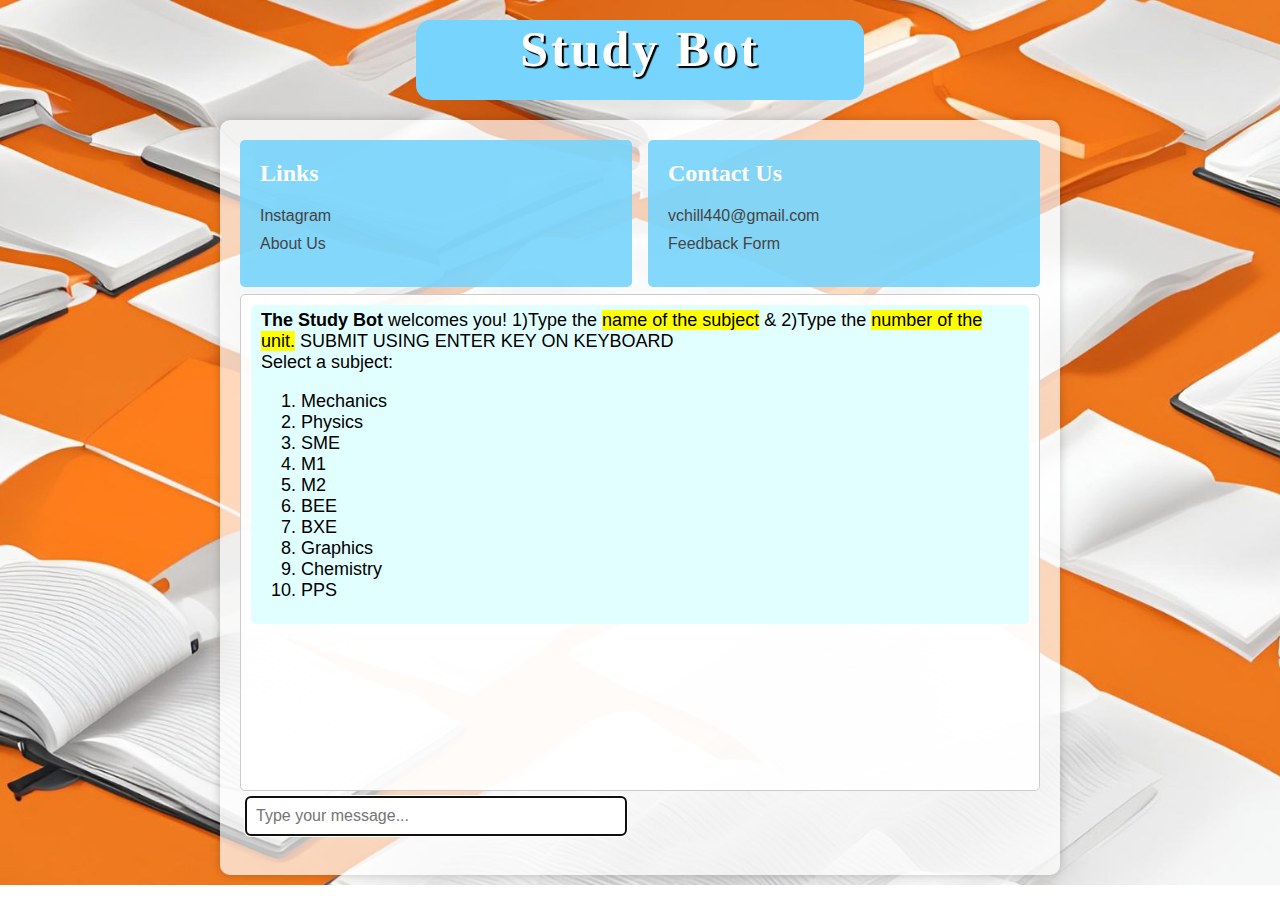
<file: index.html>
<!DOCTYPE html>
<html lang="en">
<head>
    <meta charset="UTF-8">
	<meta name="description" content="Free Notes">
	<meta name="keywords" content="HTML, CSS, JavaScript">
	<meta name="author" content="Madhur Chandratre">
    <meta name="viewport" content="width=device-width, initial-scale=1.0">
    <title>STUDY BOT</title>
    <link rel="stylesheet" href="styles.css">
</head>
<body>
	
	<header class="header">
		<a href="index.html"><h1 class="header-title">Study Bot</h1></a>
    </header>
	
    <div class="chat-container">
		<div class="sidebar">
            <h2 class="col">Links</h2>
            <ul>
                <li><a href="#" target="_blank">Instagram</a></li>
                <li><a href="about.html" target="_blank">About Us</a></li>
            </ul>
        </div>
		<div class="sidebar-right">
            <h2 class="col">Contact Us</h2>
			<ul>
            <li><a href="https://mail.google.com" target="_blank">vchill440@gmail.com</a></li>
			<li><a href="https://forms.gle/uy5EbpGknYLXyuwN6" target="_blank">Feedback Form</a></li>
			</ul>
        </div>
        <div class="chat-box" id="chat-box">
        </div>
		<input type="text" id="user-input" placeholder="Type your message...">
        	
    </div>
    <script src="script1.js"></script>
</body>
</html>
</file>
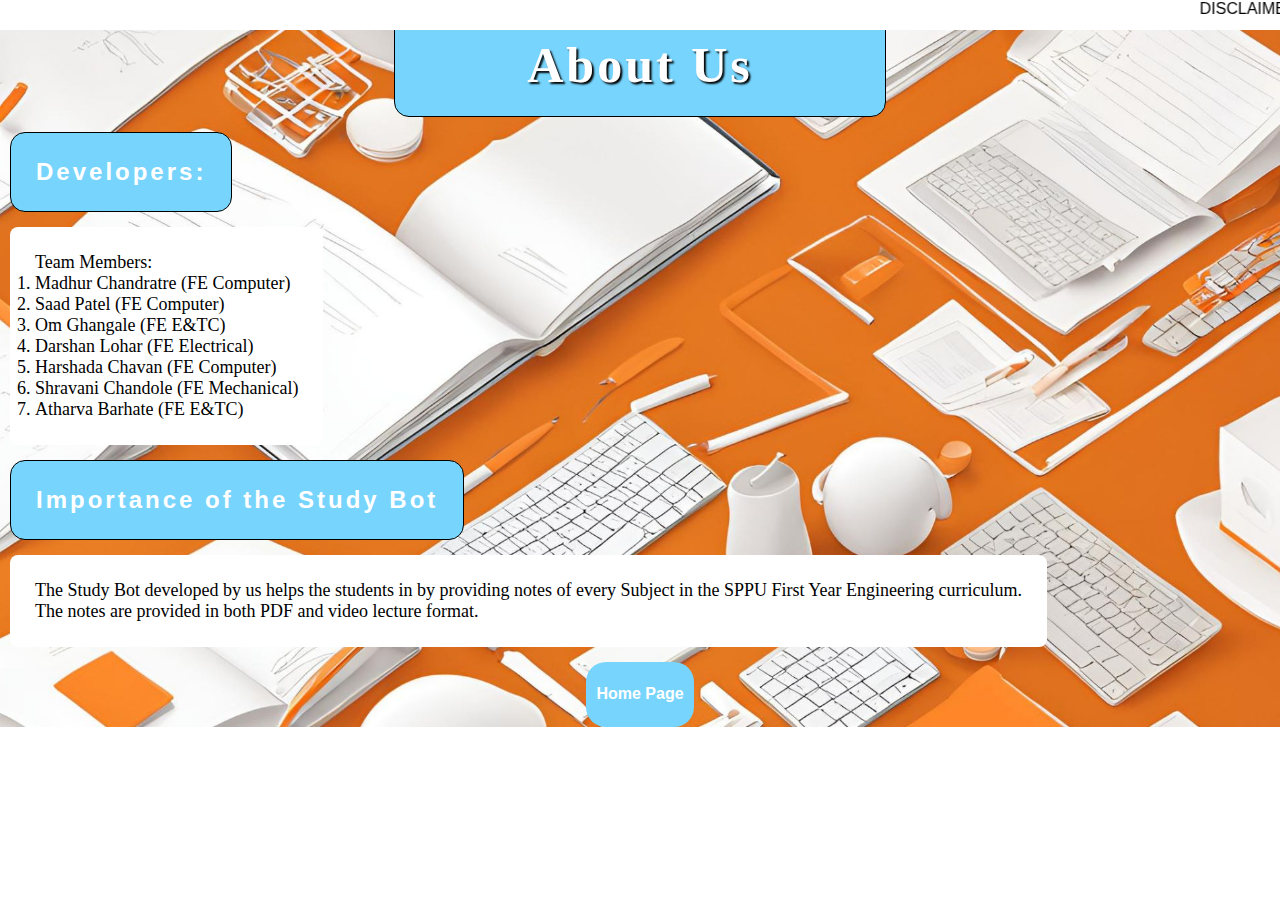
<file: about.html>
<!DOCTYPE html>
<html lang="en">
<head>
    <meta charset="UTF-8">
    <meta name="viewport" content="width=device-width, initial-scale=1.0">
    <title>About us</title>
    <style>
		body {
			margin: 0;
			padding: 0;
			font-family: Arial, sans-serif;
			background-image: url('2.jpg'); /* Change the background image URL */
			background-size: cover;
			background-repeat: no-repeat;
			background-position: center;
		}
		h1{
			background-color: #77D4FC;
			height: 60px;
			width: 450px;
			background-size: contain; 
			background-position: center;
			color: white; 
			text-align: center;  
			border-radius: 15px;
			margin: 15px auto;
			font-family: Arial black;
			font-size: 50px;
			letter-spacing: 3px;
			padding: 20px;
			text-shadow: 2px 2px 2px black;
			border: 1px solid black;
		}
		h2,h3{
			background-color: #77D4FC;
			background-size: contain; 
			background-position: center;
			width: max-content;
			color: white; 
			text-align: center;  
			border-radius: 15px;
			margin: 15px 10px;
			font-family: arial;
			letter-spacing: 3px;
			padding: 25px;
			font-weight: bold;
			font-size: 28	px;
			vertical-align: middle;
			border: 1px solid black;
		}
		p,ol{
			background-color: rgba(255,255,255,1);
			background-size: contain; 
			background-position: center;
			color: rgba(0,0,0,1); 
			text-align: left;  
			margin: 15px 10px;
			font-family: Arial black;
			padding: 25px;
			width: max-content;
			font-size: 18px;
			border-radius: 8px;
		}
		li{
			padding: 0px;
		}
		.cent{
			text-align: center;
			margin: 0 auto;
			padding: 1px 5px;;
			width: fit-content;
			border-radius: 20px;
			background-color: #77D4FC;
		}
		a{
			text-decoration: none;
			color: white;
		}
		a:hover{
			color: black;
		}
		.cent:hover{
			background-color: #7FFFD4;
		}
	    	#marq {
  	 	 position: fixed;
  	 	 top: 0;
  	 	 left: 0;
   		 width: 100%;
		}
		</style>
</head>
<body>
	<div>
	<h1>About Us</h1>
	<h2><b>Developers:</b></h2>
	
		
	<ol>
	Team Members:
		<li>Madhur Chandratre (FE Computer)</li>
		<li>Saad Patel (FE Computer)</li>
		<li>Om Ghangale (FE E&TC)</li>
		<li>Darshan Lohar (FE Electrical)</li>
		<li>Harshada Chavan (FE Computer)</li>
		<li>Shravani Chandole (FE Mechanical)</li>
		<li>Atharva Barhate (FE E&TC)</li>
	</ol>
	<h2><b>Importance of the Study Bot</b></h2>
	<p>
		The Study Bot developed by us helps the students in by providing notes of every Subject in the SPPU First Year Engineering curriculum. <br>The notes are provided in both PDF and video lecture format.
	</p>
	</div>
	<marquee id="marq" height="30px" bgcolor="white" scrollamount="10" loop="" border="red">
	DISCLAIMER: The Study Bot does not claim any ownership of the notes provided. The credits for both, the Notes & Video Lectures goes to the respective Teachers/Owners
	</marquee>
	<div class="cent">
	<a href="index.html" target="_blank"><div class="cent">
	<h4>Home Page</h4>
	</div></a>
	</div>
</body>
</html>
</file>
<file: styles.css>
body {
    margin: 0;
    padding: 0;
    font-family: Arial, sans-serif;
    background-image: url('6.jpg'); /* Change the background image URL */
    background-size: cover;
    background-position: center;
	background-repeat: no-repeat; 
    /* Add other background styles as needed */
}
/* Header Styles */
/* Assuming the header element has an ID of "header" */
.header {
    /*background-image: url('apollo-high-resolution-logo.png'); /* Replace '/path/to/your/image.jpg' with the actual path to your image */
	background-color: #77D4FC; 
	background-repeat: no-repeat;
	background-size: 100%; /* Adjust the size of the background image to contain within the header */
    background-position: center;
    height: 80px; /* Adjust the height as needed */
	width:35%;
    color: rgba(0,0,0,0.8); /* Set text color to white for better visibility */
    text-align: center; /* Center align the text */
    
	border-radius: 15px;
	margin-left: auto;
	margin-right: auto;
	margin-top: 20px;
	margin-bottom: 20px;
	
}
.header a{
	text-decoration: none;
}

.header:hover{
	background-color: #7FFFD4;
}

.header-title {
    
	font-family: Arial black;
    margin: 0;
	color: white;
	font-size: 50px;
	letter-spacing: 3px;
	text-shadow: 2px 2px 1px black;
}

.col{
	color: white;
	font-family: Arial Black;
}
.container {
	display: flex;
}
.chat-container {
    margin: 0 auto;
	height: 715px;
    max-width: 800px;
    flex-grow: 1;
    padding: 20px;
    background-color: rgba(255, 255, 255, 0.7); /* Example background color for the container */
    border-radius: 10px;
    box-shadow: 0 0 10px rgba(0, 0, 0, 0.2);
	margin-bottom: 10px;
	
}

#chat-box {
    height: 475px; /* Example height for the chat box */
    overflow-y: auto;
	font-size: 18px;
    border: 1px solid #ccc;
    padding: 10px;
    border-radius: 5px;
    background-color: rgba(255, 255, 255, 0.9); /* Example background color for the chat box */
}

.chat-message-container {
    margin-bottom: 10px;
}

.chat-message {
    padding: 5px 10px;
    border-radius: 5px;
    margin-bottom: 5px;
    max-width: 100%; /* Adjusted width */
}

.user {
    background-color: orange; /* Example background color for user messages */
    align-self: flex-start;
}

.bot {
    background-color: #e1fffe; /* Example background color for bot messages */
    align-self: flex-end;
}


input[type="text"] {
    padding: 10px;
	border: 1px solid #ccc;
	border-radius: 5px;
	font-size: 16px;
	margin: 5px;
	width: 45%;
	
}

button {
    width: 60px;
    padding: 10px;
    margin-top: 10px;
	margin-left: 0;
    background-color: #77D4FC;
    color: white;
    border: none;
    border-radius: 5px;
    cursor: pointer;
}
.sidebar {
	width: 44%;
	height: 15%;
	opacity: 0.9;
	float: left;
    margin-bottom: 7px;
    background-color: #77D4FC;
    padding: 20px;
	border-radius: 5px;
}
.sidebar h2 {
    margin-top: 0;
}
.sidebar ul {
    list-style-type: none;
    padding: 0;
}
.sidebar li {
    margin-bottom: 10px;
}
.sidebar a {
    text-decoration: none;
    color: #333;
}
.sidebar a:hover {
    color: white;
}
.sidebar-right {
	width: 44%;
	opacity: 0.9;
	height: 15%;
	float: right;
    margin-bottom: 7px;
    background-color: #77D4FC;
    padding: 20px;
	border-radius: 5px;
}
.sidebar-right h2 {
    margin-top: 0;
}
.sidebar-right ul {
    list-style-type: none;
    padding: 0;
}
.sidebar-right li {
    margin-bottom: 10px;
}
.sidebar-right a {
    text-decoration: none;
    color: #333;
}
.sidebar-right a:hover {
    color: white;
}
img{
	border-radius: 10%;
}
/* Adjustments for smaller screens */
@media only screen and (max-width: 768px) {
    .sidebar-right {
        width: 90%;
        margin-right: 0px;
    }
     .sidebar {
	width: 90%;
        margin-right: 0px;
    }

    .chat-box {
        margin-right: 0px;
        margin-bottom: 20px;
	font-size: 11px;
	
    }

    #user-input {
        width: calc(100% - 140px);
        margin-right: 10px;
    }

    button {
        width: 90px;
    }

    .header-title {
        font-size: 24px;
    }
}
/* Positioning the marquee at the bottom */
#marq {
    position: fixed;
    top: 0;
    left: 0;
    width: 100%;
}
</file>
